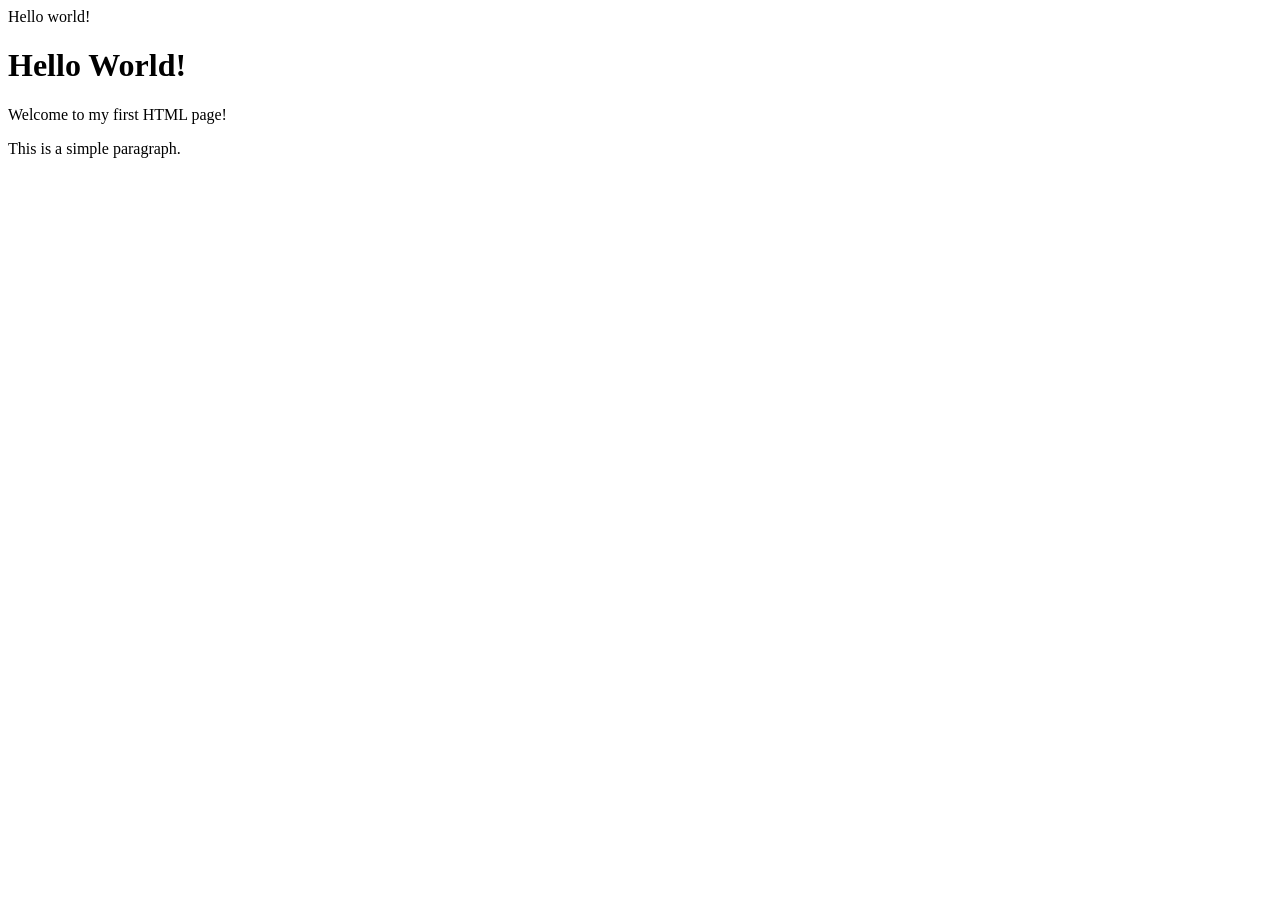
<file: www/index.html>
<html>

<head>

</head>
    <meta charset="UTF-8">
    <meta name="viewport" 
    content="width=device-width, initial-scale=1.0">
    <title>Hi</title>

<body>
    Hello world!
</body>
    <h1>Hello World!</h1>
    <p>Welcome to my first HTML page!</p>
    <p>This is a simple paragraph.</p>

</body>
</html>
</file>
